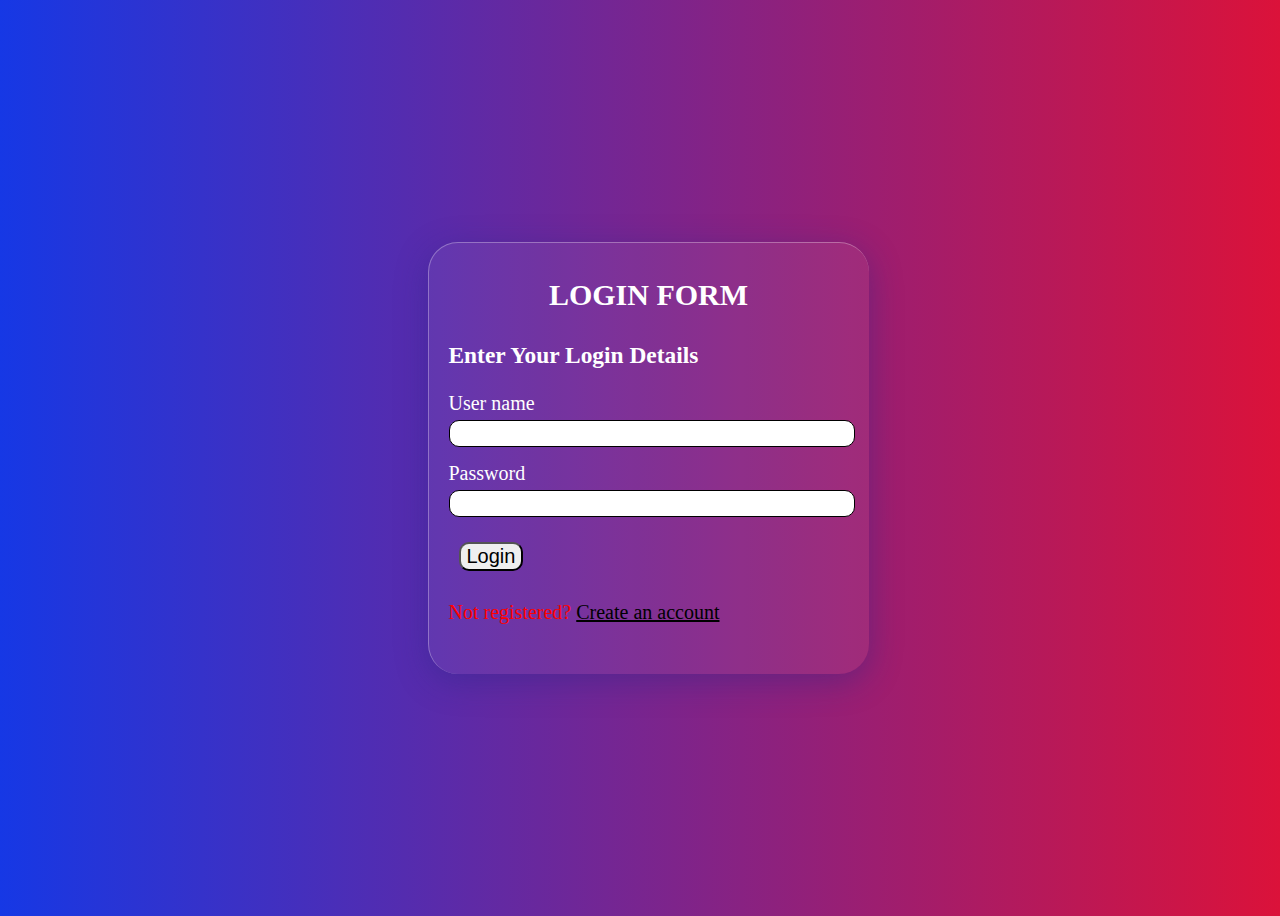
<file: index.html>
<!DOCTYPE html>
<html lang="en">
<head>
    <link rel="stylesheet" href="style.css" type="text/css">
    <title> LOGIN PAGE </title>
</head>
<body>
    <div class="loginform">
        <form action="welcome.html" method="get">
     <h2 > LOGIN FORM </h2>

            <h3> Enter Your Login Details </h3>
            <div>
                <label for="user name"> User name </label>
                <input type="name" name="username" id="username" required> 
            </div>
            <div>
            <label for="password"> Password</label>
                <input type="password" name="password" minlength="8" required>
            </div> 
            <div class="btn">
                <button type="submit">Login </button>
            </div> 
          </form>
    <p>Not registered?  
        <a class="create" href="register.html"> 
         Create an account 
      </a> 
  </p> 
  </div>
</body>
</html>
</file>
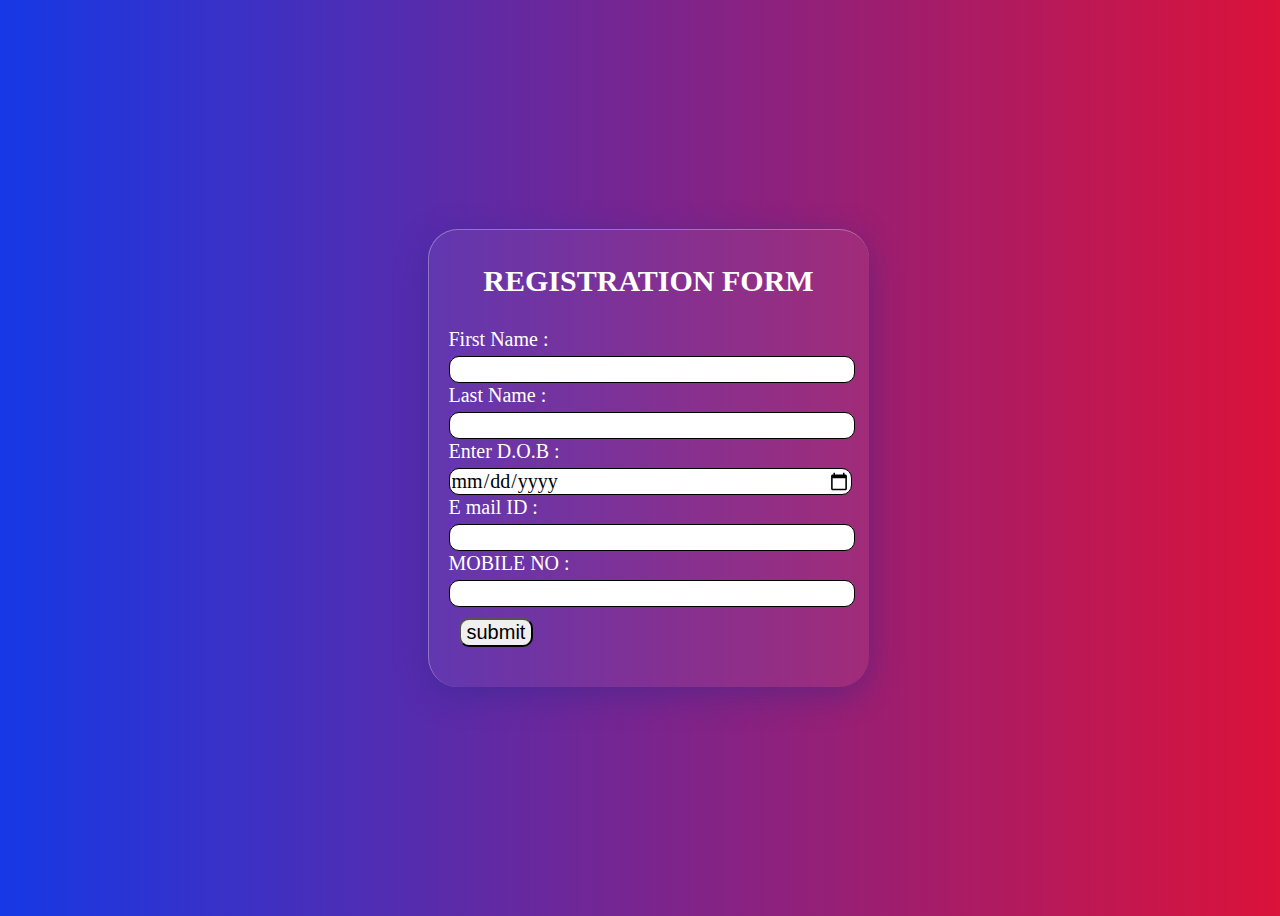
<file: register.html>
<!DOCTYPE html>
<html lang="en">
<head>
    <link rel="stylesheet" href="style.css" type="text/css">
    <meta charset="UTF-8">
    <meta name="viewport" content="width=device-width, initial-scale=1.0">
    <title>Document</title>
    
</head>
<body>
    <div class="regis">
    <form action="index.html" method="get">
    <h2> REGISTRATION FORM </h2>
    <div>
        <label class="textlabel" for="firstname">First Name :</label>
       <input type="name" name="first name" id="firstname" required>
    </div>
    <div>
        <label class="textlabel" for=" last name"> Last Name :</label>
        <input type="name" name="last name" id="last name" required>
    </div>
    <div>
        <label class="textlabel" for="date">Enter D.O.B :</label>
        <input type="date" name="date" id="date" required>
    </div>
    <div>
        <label class="textlabel" for="email">E mail ID : </label>
        <input type="email" name="email" id="email" required>
    </div>
    <div>
        <label class="textlabel" for="number">MOBILE NO :</label>
        <input type="number" name="number" id="number" minlength="10" required>
    </div>
      
    <button type="submit"
    onclick="solve()"> 
submit
</button> 
</form>
</div>
</body>
</html>
</file>
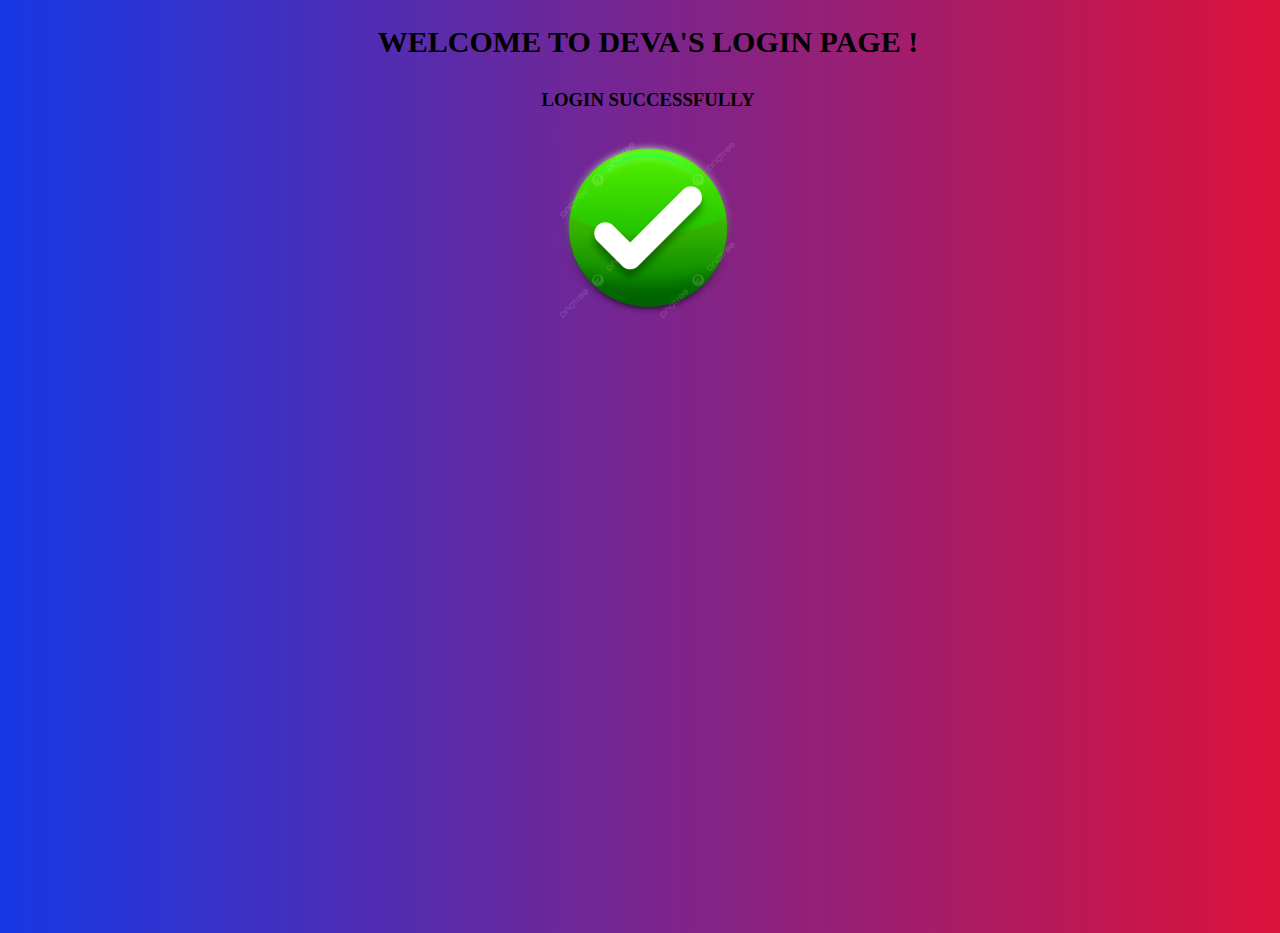
<file: welcome.html>
<!DOCTYPE html>
<html lang="en">
<head>
    <link rel="stylesheet" href="style.css" type="text/css">
    <meta charset="UTF-8">
    <meta name="viewport" content="width=device-width, initial-scale=1.0">
    <title>Document</title>
</head>
<body class="welcome">
    <h2>WELCOME TO DEVA'S LOGIN PAGE !</h2>
    <h3>LOGIN SUCCESSFULLY </h3>
    <img class="tick" src="tick.png">
</body>
</html>
</file>
<file: style.css>
body{
    height: 100vh;
    width: 100%;
    display: flex;
    justify-content: center;
    align-items: center;
    background:linear-gradient(to right,#1638e5,#db123a);
}
.loginform{
    width: 25rem;
    height: rem;
    display: flex;
    flex-direction: column;
    font-size: 20px;
    padding: 10px 20px 30px;
    background: rgba(255,255,255,.06);
    box-shadow: 0 8px 32px rgba(31,38,135,.37);
    border-radius: 30px;
    border-left: 1px solid rgba(255,255,255,.3);
    border-top: 1px solid rgba(255,255,255,.3);
    color: white;
}
h2{
    font-size:30px;
    text-align: center;
    margin-bottom: 30px;
}
.loginform label{
    display: block;
}
.loginform input{
    font-family: 'Times New Roman', Times, serif;
    width: 100%;
    font-size: 1em;
    border: 1px solid black;
    box-shadow:2px;
    border-radius: 10px;
    margin: 5px 0px 15px;
}
input:focus{
    background-color:rgb(194, 169, 216);
    padding: 5px;
}
button{
font-size: 20px;
box-shadow:2px ;
border-radius: 10px;
}
P{
    color: red;
}
.create{
    color:black;
}
.regis{
    width: 25rem;
    height: rem;
    display: flex;
    flex-direction: column;
    font-size: 20px;
    padding: 10px 20px 30px;
    background: rgba(255,255,255,.06);
    box-shadow: 0 8px 32px rgba(31,38,135,.37);
    border-radius: 30px;
    border-left: 1px solid rgba(255,255,255,.3);
    border-top: 1px solid rgba(255,255,255,.3);
    color: white;
}
h2{
    font-size:30px;
    text-align: center;
    margin-bottom: 30px;
}
.regis.textlabel{
    display:block;
}
.regis input{
    font-family: 'Times New Roman', Times, serif;
    width: 100%;
    font-size: 1em;
    border: 1px solid black;
    box-shadow:2px;
    border-radius: 10px;
    margin: 5px 0px 1px;
}
input:focus{
    background-color:rgb(194, 169, 216);
    padding: 5px;
}
button{
    font-size: 20px;
    box-shadow:2px ;
    border-radius: 10px;
    margin: 10px;
}
.welcome{
    display: block;
    text-align: center;
    align-items: center;
    justify-content: center;
}
.tick{
   width:200px
}
</file>
